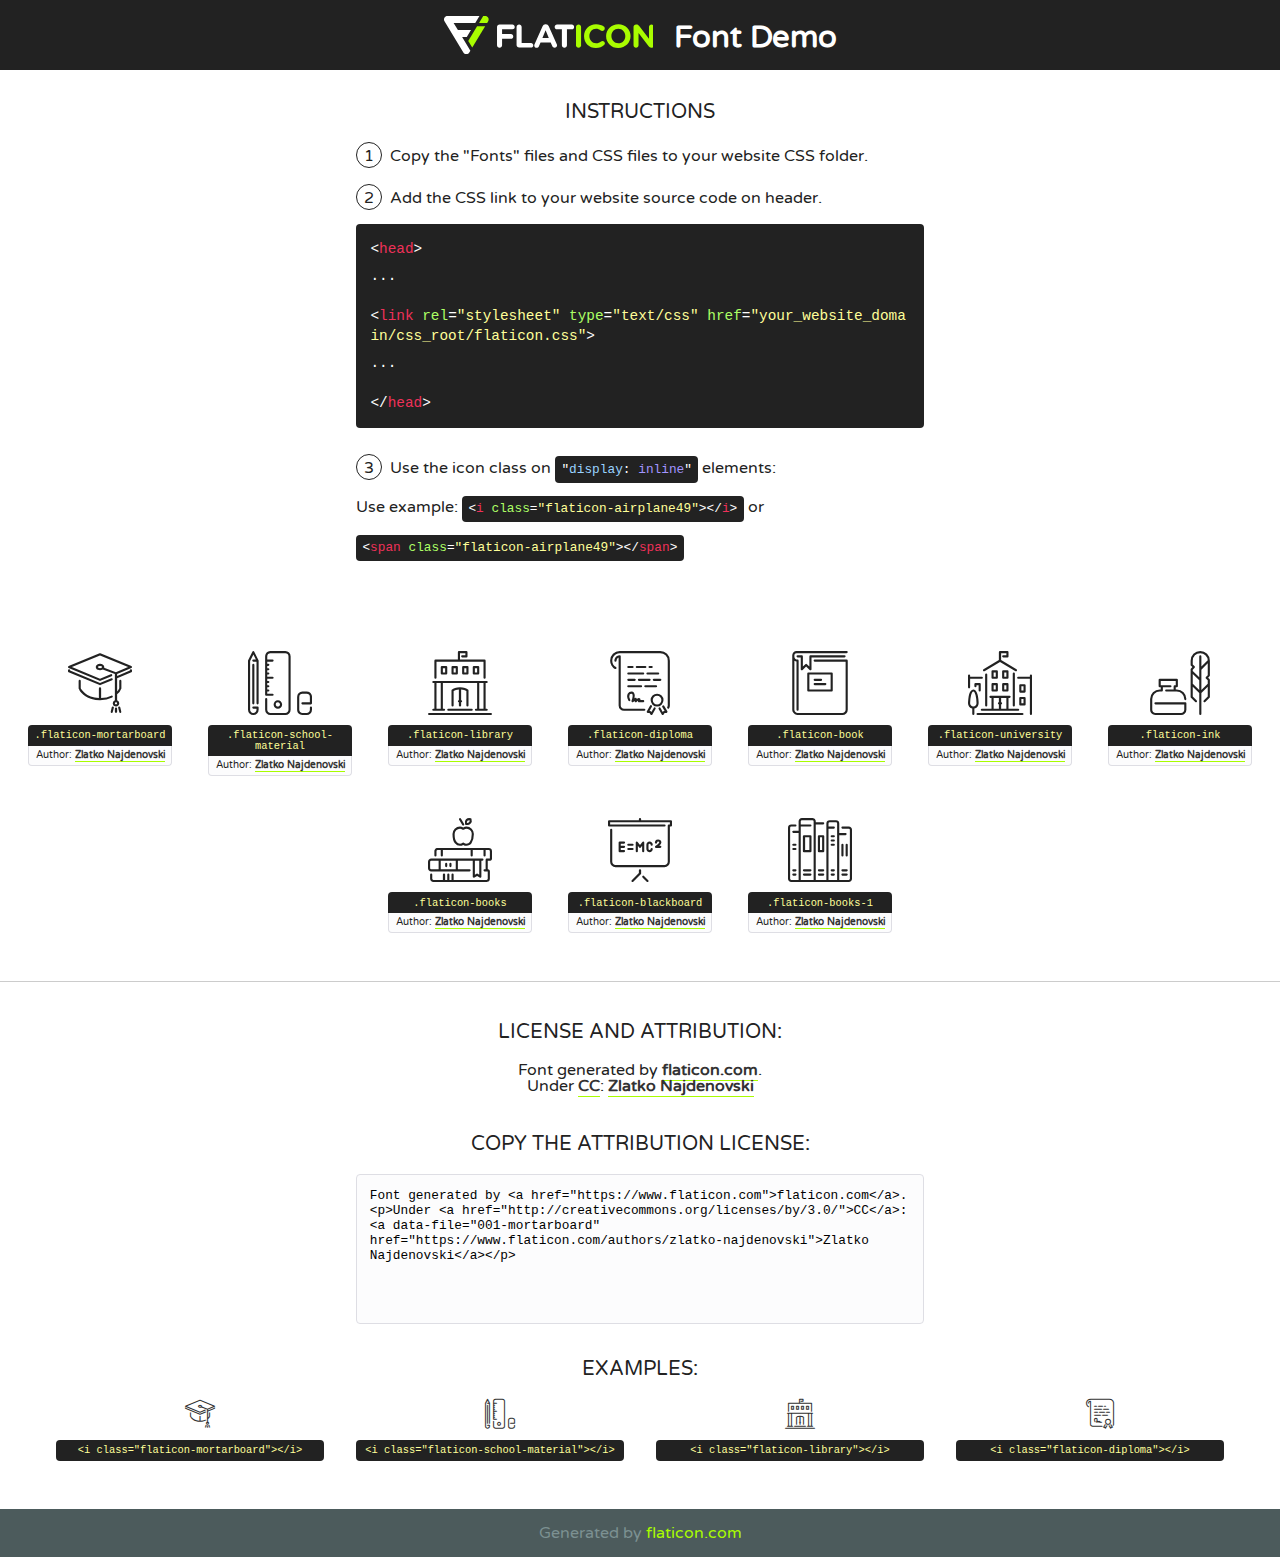
<file: diacheck/static/fonts/flaticon/font/flaticon.html>
<!DOCTYPE html>
<!--
  Flaticon icon font: Flaticon
  Creation date: 07/06/2019 04:13
-->
<html>
<!DOCTYPE html>
<html>

<head>
    <title>Flaticon WebFont</title>
    <link href="http://fonts.googleapis.com/css?family=Varela+Round" rel="stylesheet" type="text/css" />
    <link rel="stylesheet" type="text/css" href="flaticon.css">
    <meta charset="UTF-8">
    <style>
    html, body, div, span, applet, object, iframe,
    h1, h2, h3, h4, h5, h6, p, blockquote, pre,
    a, abbr, acronym, address, big, cite, code,
    del, dfn, em, img, ins, kbd, q, s, samp,
    small, strike, strong, sub, sup, tt, var,
    b, u, i, center,
    dl, dt, dd, ol, ul, li,
    fieldset, form, label, legend,
    table, caption, tbody, tfoot, thead, tr, th, td,
    article, aside, canvas, details, embed, 
    figure, figcaption, footer, header, hgroup, 
    menu, nav, output, ruby, section, summary,
    time, mark, audio, video {
        margin: 0;
        padding: 0;
        border: 0;
        font-size: 100%;
        font: inherit;
        vertical-align: baseline;
    }
    /* HTML5 display-role reset for older browsers */
    article, aside, details, figcaption, figure, 
    footer, header, hgroup, menu, nav, section {
        display: block;
    }
    body {
        line-height: 1;
    }
    ol, ul {
        list-style: none;
    }
    blockquote, q {
        quotes: none;
    }
    blockquote:before, blockquote:after,
    q:before, q:after {
        content: '';
        content: none;
    }
    table {
        border-collapse: collapse;
        border-spacing: 0;
    }
    body {
        font-family: 'Varela Round', Helvetica, Arial, sans-serif;
        font-size: 16px;
        color: #222;
    }
    a {
        color: #333;
        border-bottom: 1px solid #a9fd00;
        font-weight: bold;
        text-decoration: none;
    }
    * {
        -moz-box-sizing: border-box;
        -webkit-box-sizing: border-box;
        box-sizing: border-box;
        margin: 0;
        padding: 0;
    }
    [class^="flaticon-"]:before, [class*=" flaticon-"]:before, [class^="flaticon-"]:after, [class*=" flaticon-"]:after {
        font-family: Flaticon;
        font-size: 30px;
        font-style: normal;
        margin-left: 20px;
        color: #333;
    }
    .wrapper {
        max-width: 600px;
        margin: auto;
        padding: 0 1em;
    }
    .title {
        font-size: 1.25em;
        text-align: center;
        margin-bottom: 1em;
        text-transform: uppercase;
    }
    header {
        text-align: center;
        background-color: #222;
        color: #fff;
        padding: 1em;
    }
    header .logo {
        width: 210px;
        height: 38px;
        display: inline-block;
        vertical-align: middle;
        margin-right: 1em;
        border: none;
    }
    header strong {
        font-size: 1.95em;
        font-weight: bold;
        vertical-align: middle;
        margin-top: 5px;
        display: inline-block;
    }
    .demo {
        margin: 2em auto;
        line-height: 1.25em;
    }
    .demo ul li {
        margin-bottom: 1em;
    }
    .demo ul li .num {
        color: #222;
        border-radius: 20px;
        display: inline-block;
        width: 26px;
        padding: 3px;
        height: 26px;
        text-align: center;
        margin-right: 0.5em;
        border: 1px solid #222;
    }
    .demo ul li code {
        background-color: #222;
        border-radius: 4px;
        padding: 0.25em 0.5em;
        display: inline-block;
        color: #fff;
        font-family: Consolas,Monaco,Lucida Console,Liberation Mono,DejaVu Sans Mono,Bitstream Vera Sans Mono,Courier New, monospace;
        font-weight: lighter;
        margin-top: 1em;
        font-size: 0.8em;
        word-break: break-all;
    }
    .demo ul li code.big {
        padding: 1em;
        font-size: 0.9em;
    }
    .demo ul li code .red {
        color: #EF3159;
    }
    .demo ul li code .green {
        color: #ACFF65;
    }
    .demo ul li code .yellow {
        color: #FFFF99;
    }
    .demo ul li code .blue {
        color: #99D3FF;
    }
    .demo ul li code .purple {
        color: #A295FF;
    }
    .demo ul li code .dots {
        margin-top: 0.5em;
        display: block;
    }
    #glyphs {
        border-bottom: 1px solid #ccc;
        padding: 2em 0;
        text-align: center;
    }
    .glyph {
        display: inline-block;
        width: 9em;
        margin: 1em;
        text-align: center;
        vertical-align: top;
        background: #FFF;
    }
    .glyph .glyph-icon {
        padding: 10px;
        display: block;
        font-family:"Flaticon";
        font-size: 64px;
        line-height: 1;
    }
    .glyph .glyph-icon:before {
        font-size: 64px;
        color: #222;
        margin-left: 0;
    }
    .class-name {
        font-size: 0.65em;
        background-color: #222;
        color: #fff;
        border-radius: 4px 4px 0 0;
        padding: 0.5em;
        color: #FFFF99;
        font-family: Consolas,Monaco,Lucida Console,Liberation Mono,DejaVu Sans Mono,Bitstream Vera Sans Mono,Courier New, monospace;
    }
    .author-name {
        font-size: 0.6em;
        background-color: #fcfcfd;
        border: 1px solid #DEDEE4;
        border-top: 0;
        border-radius: 0 0 4px 4px;
        padding: 0.5em;
    }
    .class-name:last-child {
        font-size: 10px;
        color:#888;
    }
    .class-name:last-child a {
        font-size: 10px;
        color:#555;
    }
    .class-name:last-child a:hover {
        color:#a9fd00;
    }
    .glyph > input {
        display: block;
        width: 100px;
        margin: 5px auto;
        text-align: center;
        font-size: 12px;
        cursor: text;
    }
    .glyph > input.icon-input {
        font-family:"Flaticon";
        font-size: 16px;
        margin-bottom: 10px;
    }
    .attribution .title {
        margin-top: 2em;
    }
    .attribution textarea {
        background-color: #fcfcfd;
        padding: 1em;
        border: none;
        box-shadow: none;
        border: 1px solid #DEDEE4;
        border-radius: 4px;
        resize: none;
        width: 100%;
        height: 150px;
        font-size: 0.8em;
        font-family: Consolas,Monaco,Lucida Console,Liberation Mono,DejaVu Sans Mono,Bitstream Vera Sans Mono,Courier New, monospace;
        -webkit-appearance: none;
    }
    .iconsuse {
        margin: 2em auto;
        text-align: center;
        max-width: 1200px;
    }
    .iconsuse:after {
        content: '';
        display: table;
        clear: both;
    }
    .iconsuse .image {
        float: left;
        width: 25%;
        padding: 0 1em;
    }
    .iconsuse .image p {
        margin-bottom: 1em;
    }
    .iconsuse .image span {
        display: block;
        font-size: 0.65em;
        background-color: #222;
        color: #fff;
        border-radius: 4px;
        padding: 0.5em;
        color: #FFFF99;
        margin-top: 1em;
        font-family: Consolas,Monaco,Lucida Console,Liberation Mono,DejaVu Sans Mono,Bitstream Vera Sans Mono,Courier New, monospace;
    }
    #footer {
        text-align: center;
        background-color: #4C5B5C;
        color: #7c9192;
        padding: 1em;
    }
    #footer a {
        border: none;
        color: #a9fd00;
        font-weight: normal;
    }
    @media (max-width: 960px) {
        .iconsuse .image {
            width: 50%;
        }
    }
    @media (max-width: 560px) {
        .iconsuse .image {
            width: 100%;
        }
    }
    </style>
</head>

<body class="characters-off">

    <header>
        <a href="https://www.flaticon.com" target="_blank" class="logo">
            <svg version="1.1" xmlns="http://www.w3.org/2000/svg" xmlns:xlink="http://www.w3.org/1999/xlink" xmlns:a="http://ns.adobe.com/AdobeSVGViewerExtensions/3.0/" viewBox="0 0 560.875 102.036" enable-background="new 0 0 560.875 102.036" xml:space="preserve">
                <defs>
                </defs>
                <g>
                    <g class="letters">
                        <path fill="#ffffff" d="M141.596,29.675c0-3.777,2.985-6.767,6.764-6.767h34.438c3.426,0,6.15,2.728,6.15,6.15
                        c0,3.43-2.724,6.149-6.15,6.149h-27.674v13.091h23.719c3.429,0,6.151,2.724,6.151,6.15c0,3.43-2.723,6.149-6.151,6.149h-23.719
                        v17.574c0,3.773-2.986,6.761-6.764,6.761c-3.779,0-6.764-2.989-6.764-6.761V29.675z"></path>
                        <path fill="#ffffff" d="M193.844,29.149c0-3.781,2.985-6.767,6.764-6.767c3.776,0,6.763,2.985,6.763,6.767v42.957h25.039
                        c3.426,0,6.149,2.726,6.149,6.153c0,3.425-2.723,6.15-6.149,6.15h-31.802c-3.779,0-6.764-2.986-6.764-6.768V29.149z"></path>
                        <path fill="#ffffff" d="M241.891,75.71l21.438-48.407c1.492-3.341,4.215-5.357,7.906-5.357h0.792
                        c3.686,0,6.323,2.017,7.815,5.357l21.439,48.407c0.436,0.967,0.701,1.845,0.701,2.723c0,3.602-2.809,6.501-6.414,6.501
                        c-3.161,0-5.269-1.845-6.499-4.655l-4.132-9.661h-27.059l-4.301,10.102c-1.144,2.631-3.426,4.214-6.237,4.214
                        c-3.517,0-6.24-2.81-6.24-6.325C241.1,77.64,241.451,76.677,241.891,75.71z M279.932,58.666l-8.521-20.297l-8.526,20.297H279.932
                        z"></path>
                        <path fill="#ffffff" d="M314.864,35.387H301.86c-3.429,0-6.239-2.813-6.239-6.238c0-3.429,2.811-6.24,6.239-6.24h39.533
                        c3.426,0,6.237,2.811,6.237,6.24c0,3.425-2.811,6.238-6.237,6.238h-13.001v42.785c0,3.773-2.99,6.761-6.764,6.761
                        c-3.779,0-6.764-2.989-6.764-6.761V35.387z"></path>
                        <path fill="#A9FD00" d="M352.615,29.149c0-3.781,2.985-6.767,6.767-6.767c3.774,0,6.761,2.985,6.761,6.767v49.024
                        c0,3.773-2.987,6.761-6.761,6.761c-3.781,0-6.767-2.989-6.767-6.761V29.149z"></path>
                        <path fill="#A9FD00" d="M374.132,53.836v-0.179c0-17.481,13.178-31.801,32.065-31.801c9.22,0,15.459,2.458,20.557,6.238
                        c1.402,1.054,2.637,2.985,2.637,5.357c0,3.692-2.985,6.59-6.681,6.59c-1.845,0-3.071-0.702-4.044-1.319
                        c-3.776-2.813-7.729-4.393-12.562-4.393c-10.364,0-17.831,8.611-17.831,19.154v0.173c0,10.542,7.291,19.329,17.831,19.329
                        c5.715,0,9.492-1.756,13.359-4.834c1.049-0.874,2.458-1.491,4.039-1.491c3.429,0,6.325,2.813,6.325,6.236
                        c0,2.106-1.056,3.78-2.282,4.834c-5.539,4.834-12.036,7.733-21.878,7.733C387.572,85.464,374.132,71.493,374.132,53.836z"></path>
                        <path fill="#A9FD00" d="M433.009,53.836v-0.179c0-17.481,13.79-31.801,32.766-31.801c18.981,0,32.592,14.143,32.592,31.628v0.173
                        c0,17.483-13.785,31.807-32.769,31.807C446.625,85.464,433.009,71.32,433.009,53.836z M484.224,53.836v-0.179
                        c0-10.539-7.725-19.326-18.626-19.326c-10.893,0-18.449,8.611-18.449,19.154v0.173c0,10.542,7.73,19.329,18.626,19.329
                        C476.676,72.986,484.224,64.378,484.224,53.836z"></path>
                        <path fill="#A9FD00" d="M506.233,29.321c0-3.774,2.99-6.763,6.767-6.763h1.401c3.252,0,5.183,1.583,7.029,3.953l26.093,34.265
                        V29.059c0-3.692,2.99-6.677,6.681-6.677c3.683,0,6.671,2.985,6.671,6.677v48.934c0,3.78-2.987,6.765-6.764,6.765h-0.436
                        c-3.257,0-5.188-1.581-7.034-3.953l-27.056-35.492v32.944c0,3.687-2.985,6.676-6.678,6.676c-3.683,0-6.673-2.989-6.673-6.676
                        V29.321z"></path>
                    </g>
                    <g class="insignia">
                        <path fill="#ffffff" d="M48.372,56.137h12.517l11.156-18.537H37.186L25.688,18.539h57.825L94.668,0H9.271
                        C5.925,0,2.842,1.801,1.198,4.716c-1.644,2.907-1.593,6.482,0.134,9.343l50.38,83.501c1.678,2.781,4.689,4.476,7.938,4.476
                        c3.246,0,6.257-1.695,7.935-4.476l2.898-4.804L48.372,56.137z"></path>
                        <g class="i">
                            <path fill="#A9FD00" d="M93.575,18.539h0.031v0.004l21.652,0.004l2.705-4.488c1.727-2.861,1.778-6.436,0.133-9.343
                            C116.454,1.801,113.371,0,110.026,0h-5.294L93.575,18.539z"></path>
                            <polygon fill="#A9FD00" points="88.291,27.356 64.725,66.486 75.519,84.404 109.942,27.356"></polygon>
                        </g>
                    </g>
                </g>
            </svg>
        </a>
        <strong>Font Demo</strong>
    </header>


    <section class="demo wrapper">

        <p class="title">Instructions</p>

        <ul>
            <li>
                <span class="num">1</span>Copy the "Fonts" files and CSS files to your website CSS folder.
            </li>
            <li>
                <span class="num">2</span>Add the CSS link to your website source code on header.
                <code class="big">
                    &lt;<span class="red">head</span>&gt;
                    <br/><span class="dots">...</span>
                    <br/>&lt;<span class="red">link</span> <span class="green">rel</span>=<span class="yellow">"stylesheet"</span> <span class="green">type</span>=<span class="yellow">"text/css"</span> <span class="green">href</span>=<span class="yellow">"your_website_domain/css_root/flaticon.css"</span>&gt;
                    <br/><span class="dots">...</span>
                    <br/>&lt;/<span class="red">head</span>&gt;
                </code>
            </li>

            <li>
                <p>
                    <span class="num">3</span>Use the icon class on <code>"<span class="blue">display</span>:<span class="purple"> inline</span>"</code> elements:
                    <br />
                    Use example: <code>&lt;<span class="red">i</span> <span class="green">class</span>=<span class="yellow">&quot;flaticon-airplane49&quot;</span>&gt;&lt;/<span class="red">i</span>&gt;</code> or <code>&lt;<span class="red">span</span> <span class="green">class</span>=<span class="yellow">&quot;flaticon-airplane49&quot;</span>&gt;&lt;/<span class="red">span</span>&gt;</code>
            </li>
        </ul>

    </section>




   <section id="glyphs">          
    
      
        <div class="glyph"><div class="glyph-icon flaticon-mortarboard"></div>
            <div class="class-name">.flaticon-mortarboard</div>
            <div class="author-name">Author: <a data-file="001-mortarboard" href="https://www.flaticon.com/authors/zlatko-najdenovski">Zlatko Najdenovski</a> </div> 
        </div>        
        
        <div class="glyph"><div class="glyph-icon flaticon-school-material"></div>
            <div class="class-name">.flaticon-school-material</div>
            <div class="author-name">Author: <a data-file="002-school-material" href="https://www.flaticon.com/authors/zlatko-najdenovski">Zlatko Najdenovski</a> </div> 
        </div>        
        
        <div class="glyph"><div class="glyph-icon flaticon-library"></div>
            <div class="class-name">.flaticon-library</div>
            <div class="author-name">Author: <a data-file="003-library" href="https://www.flaticon.com/authors/zlatko-najdenovski">Zlatko Najdenovski</a> </div> 
        </div>        
        
        <div class="glyph"><div class="glyph-icon flaticon-diploma"></div>
            <div class="class-name">.flaticon-diploma</div>
            <div class="author-name">Author: <a data-file="004-diploma" href="https://www.flaticon.com/authors/zlatko-najdenovski">Zlatko Najdenovski</a> </div> 
        </div>        
        
        <div class="glyph"><div class="glyph-icon flaticon-book"></div>
            <div class="class-name">.flaticon-book</div>
            <div class="author-name">Author: <a data-file="005-book" href="https://www.flaticon.com/authors/zlatko-najdenovski">Zlatko Najdenovski</a> </div> 
        </div>        
        
        <div class="glyph"><div class="glyph-icon flaticon-university"></div>
            <div class="class-name">.flaticon-university</div>
            <div class="author-name">Author: <a data-file="006-university" href="https://www.flaticon.com/authors/zlatko-najdenovski">Zlatko Najdenovski</a> </div> 
        </div>        
        
        <div class="glyph"><div class="glyph-icon flaticon-ink"></div>
            <div class="class-name">.flaticon-ink</div>
            <div class="author-name">Author: <a data-file="007-ink" href="https://www.flaticon.com/authors/zlatko-najdenovski">Zlatko Najdenovski</a> </div> 
        </div>        
        
        <div class="glyph"><div class="glyph-icon flaticon-books"></div>
            <div class="class-name">.flaticon-books</div>
            <div class="author-name">Author: <a data-file="008-books" href="https://www.flaticon.com/authors/zlatko-najdenovski">Zlatko Najdenovski</a> </div> 
        </div>        
        
        <div class="glyph"><div class="glyph-icon flaticon-blackboard"></div>
            <div class="class-name">.flaticon-blackboard</div>
            <div class="author-name">Author: <a data-file="009-blackboard" href="https://www.flaticon.com/authors/zlatko-najdenovski">Zlatko Najdenovski</a> </div> 
        </div>        
        
        <div class="glyph"><div class="glyph-icon flaticon-books-1"></div>
            <div class="class-name">.flaticon-books-1</div>
            <div class="author-name">Author: <a data-file="010-books-1" href="https://www.flaticon.com/authors/zlatko-najdenovski">Zlatko Najdenovski</a> </div> 
        </div>        
        

    </section>



    <section class="attribution wrapper"   style="text-align:center;">

      <div class="title">License and attribution:</div><div class="attrDiv">Font generated by <a href="https://www.flaticon.com">flaticon.com</a>. <div><p>Under <a href="http://creativecommons.org/licenses/by/3.0/">CC</a>: <a data-file="001-mortarboard" href="https://www.flaticon.com/authors/zlatko-najdenovski">Zlatko Najdenovski</a></p>  </div>
      </div>
      <div class="title">Copy the Attribution License:</div>

    <textarea onclick="this.focus();this.select();">Font generated by &lt;a href=&quot;https://www.flaticon.com&quot;&gt;flaticon.com&lt;/a&gt;. <p>Under <a href="http://creativecommons.org/licenses/by/3.0/">CC</a>: <a data-file="001-mortarboard" href="https://www.flaticon.com/authors/zlatko-najdenovski">Zlatko Najdenovski</a></p>  
     </textarea>

    </section>

    <section class="iconsuse">

          <div class="title">Examples:</div>            
             
            <div class="image">
                <p>
                    <i class="glyph-icon flaticon-mortarboard"></i> 
                    <span>&lt;i class=&quot;flaticon-mortarboard&quot;&gt;&lt;/i&gt;</span>
                </p>
            </div>
            
            <div class="image">
                <p>
                    <i class="glyph-icon flaticon-school-material"></i> 
                    <span>&lt;i class=&quot;flaticon-school-material&quot;&gt;&lt;/i&gt;</span>
                </p>
            </div>
            
            <div class="image">
                <p>
                    <i class="glyph-icon flaticon-library"></i> 
                    <span>&lt;i class=&quot;flaticon-library&quot;&gt;&lt;/i&gt;</span>
                </p>
            </div>
            
            <div class="image">
                <p>
                    <i class="glyph-icon flaticon-diploma"></i> 
                    <span>&lt;i class=&quot;flaticon-diploma&quot;&gt;&lt;/i&gt;</span>
                </p>
            </div>
                       
        </div>
                            
    </section>

<div id="footer">
    <div>Generated by <a href="https://www.flaticon.com">flaticon.com</a>
    </div>
</div>



</body>
</html>
</file>
<file: diacheck/static/fonts/flaticon/font/flaticon.css>
/*
  	Flaticon icon font: Flaticon
  	Creation date: 07/06/2019 04:13
  	*/

@font-face {
  font-family: "Flaticon";
  src: url("./Flaticon.eot");
  src: url("./Flaticon.eot?#iefix") format("embedded-opentype"),
       url("./Flaticon.woff2") format("woff2"),
       url("./Flaticon.woff") format("woff"),
       url("./Flaticon.ttf") format("truetype"),
       url("./Flaticon.svg#Flaticon") format("svg");
  font-weight: normal;
  font-style: normal;
}

@media screen and (-webkit-min-device-pixel-ratio:0) {
  @font-face {
    font-family: "Flaticon";
    src: url("./Flaticon.svg#Flaticon") format("svg");
  }
}

[class^="flaticon-"]:before, [class*=" flaticon-"]:before,
[class^="flaticon-"]:after, [class*=" flaticon-"]:after {   
  font-family: Flaticon;
        font-style: normal;
  font-weight: normal;
  font-variant: normal;
  line-height: 1;
  text-decoration: inherit;
  text-rendering: optimizeLegibility;
  text-transform: none;
  -moz-osx-font-smoothing: grayscale;
  -webkit-font-smoothing: antialiased;
  font-smoothing: antialiased;
}

.flaticon-mortarboard:before { content: "\f100"; }
.flaticon-school-material:before { content: "\f101"; }
.flaticon-library:before { content: "\f102"; }
.flaticon-diploma:before { content: "\f103"; }
.flaticon-book:before { content: "\f104"; }
.flaticon-university:before { content: "\f105"; }
.flaticon-ink:before { content: "\f106"; }
.flaticon-books:before { content: "\f107"; }
.flaticon-blackboard:before { content: "\f108"; }
.flaticon-books-1:before { content: "\f109"; }
</file>
